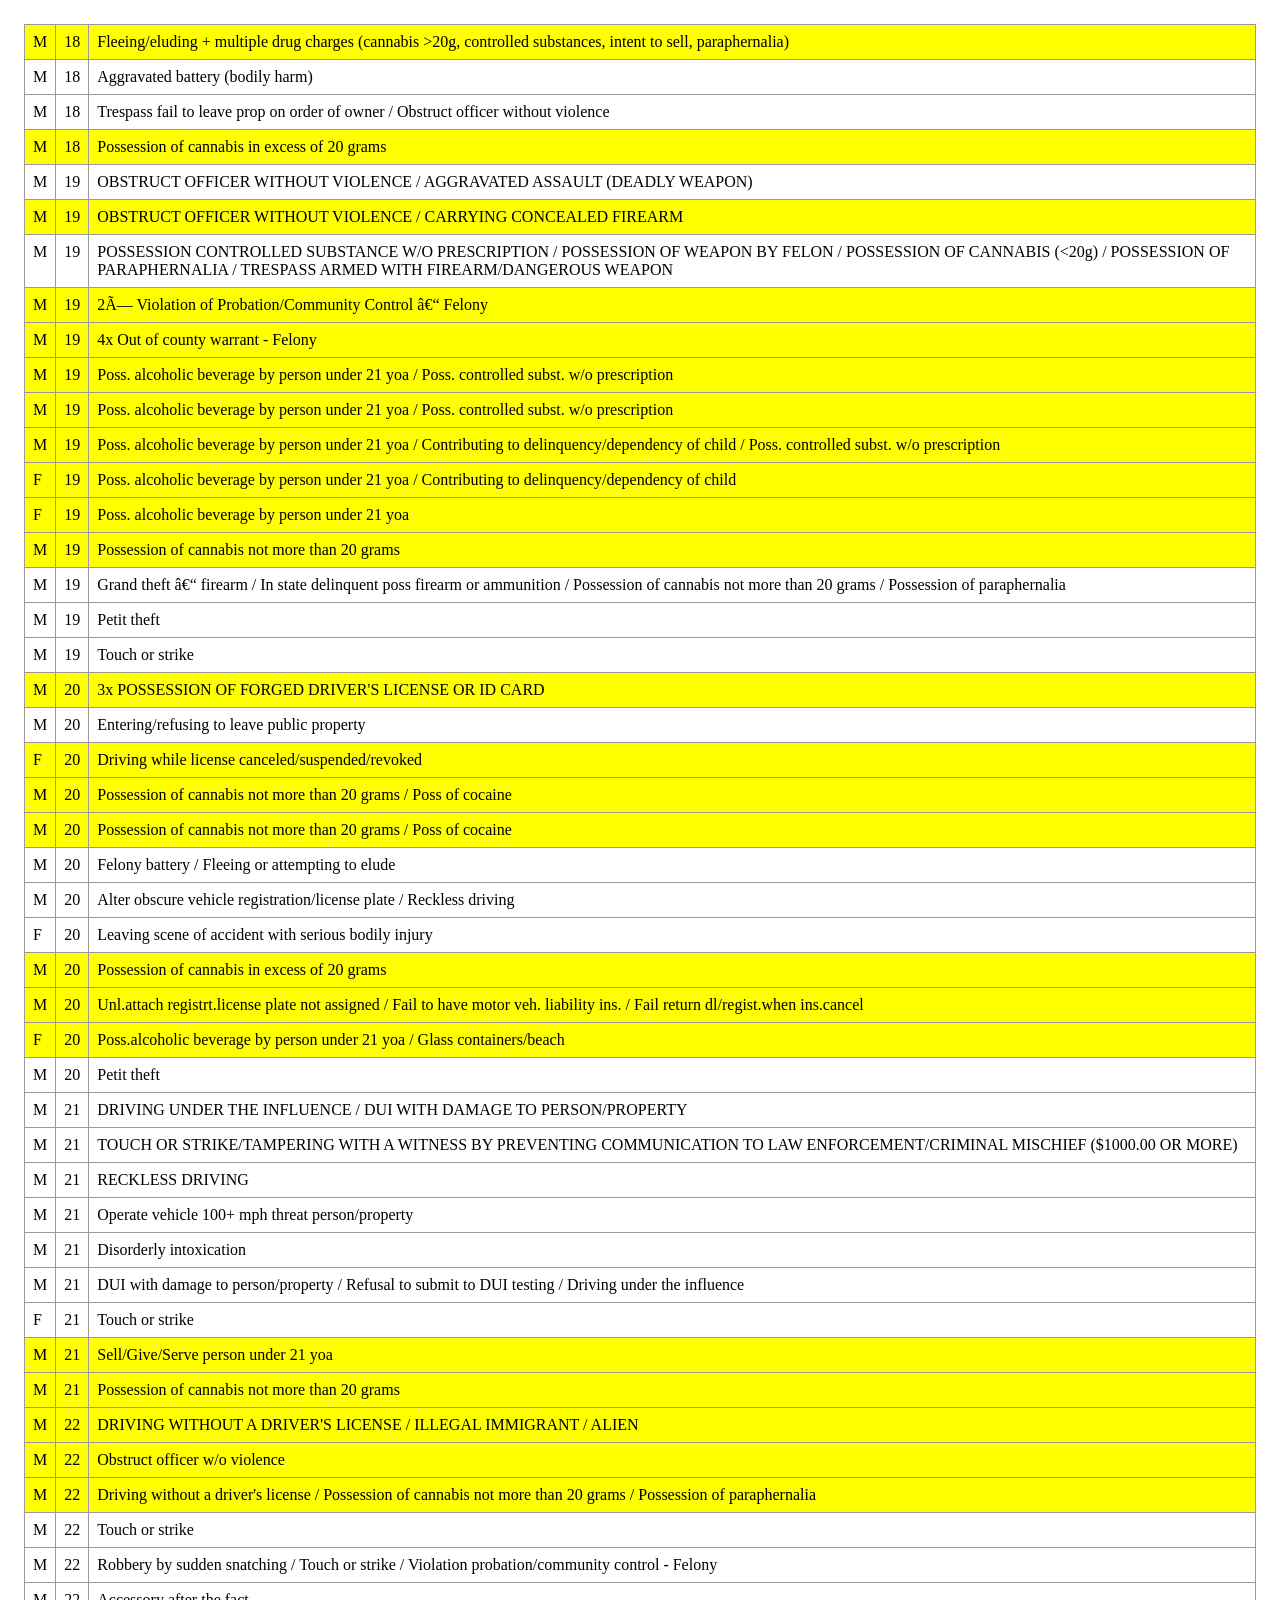
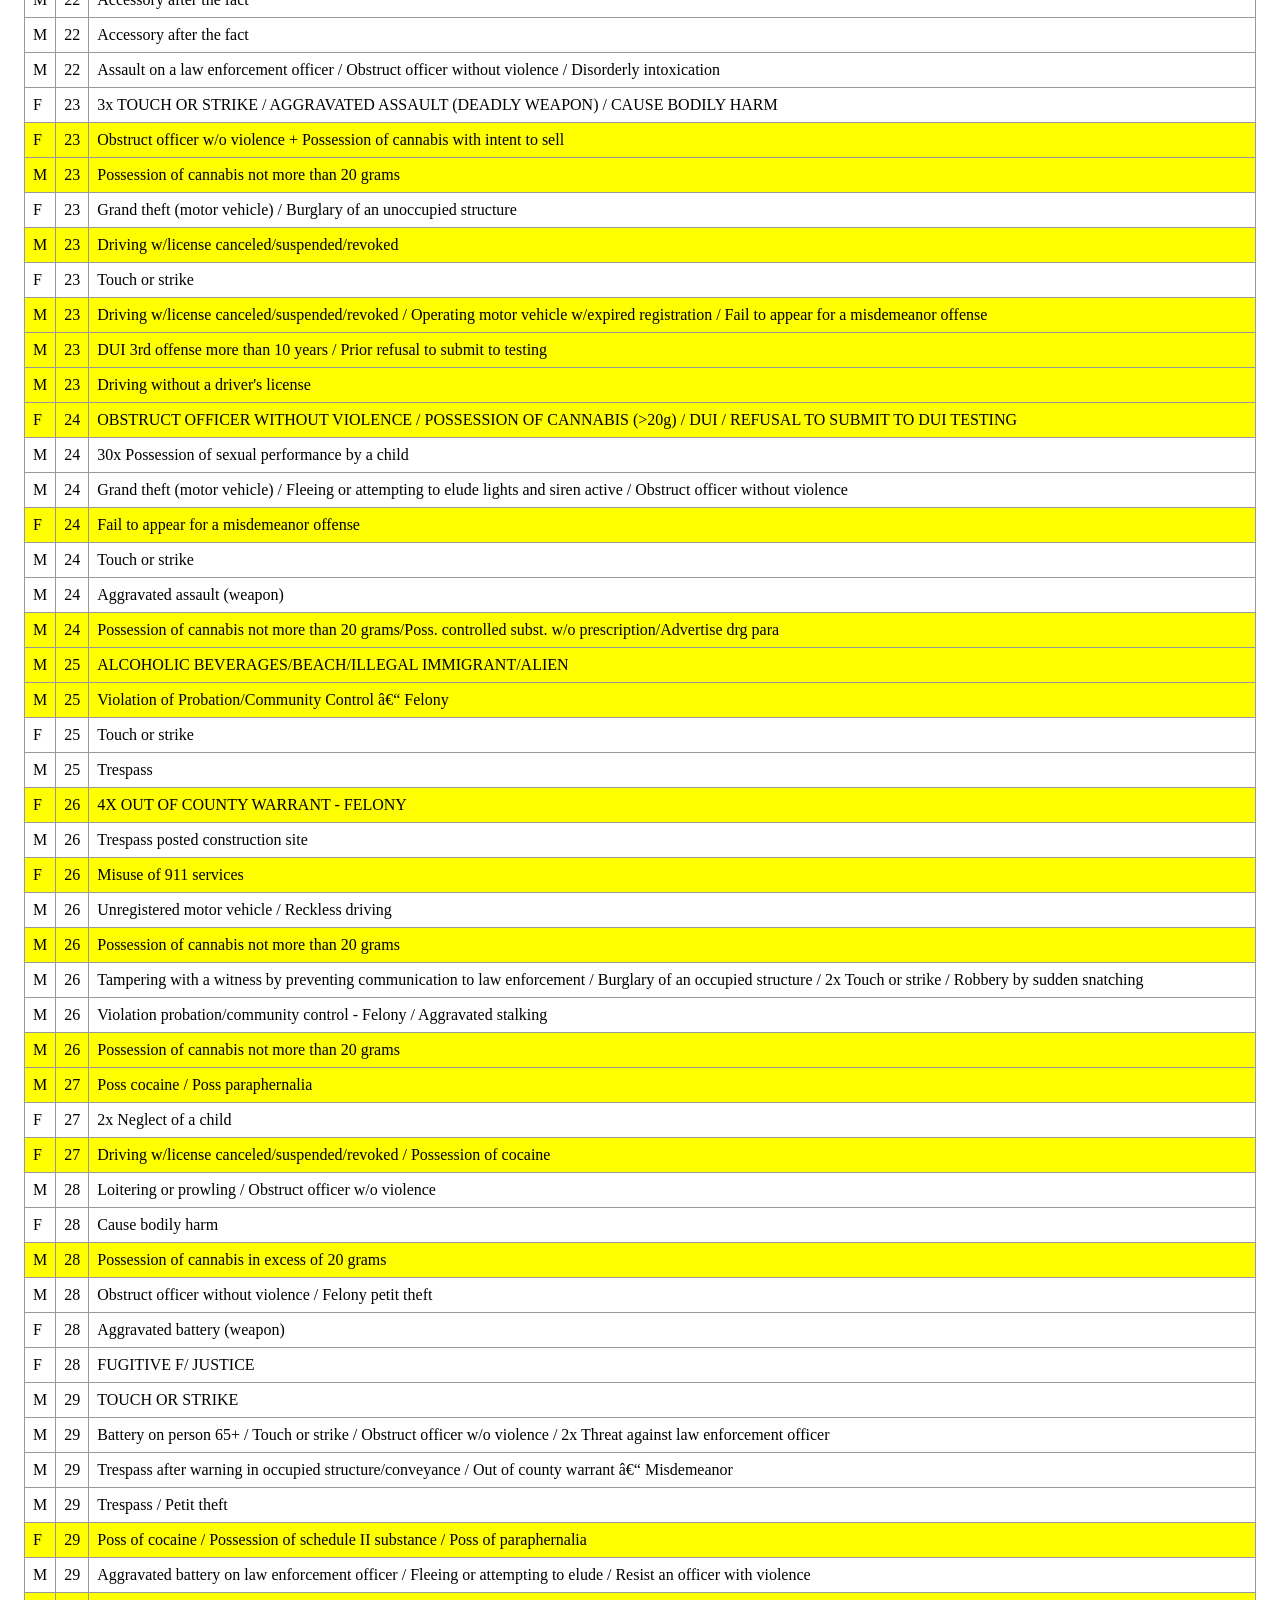
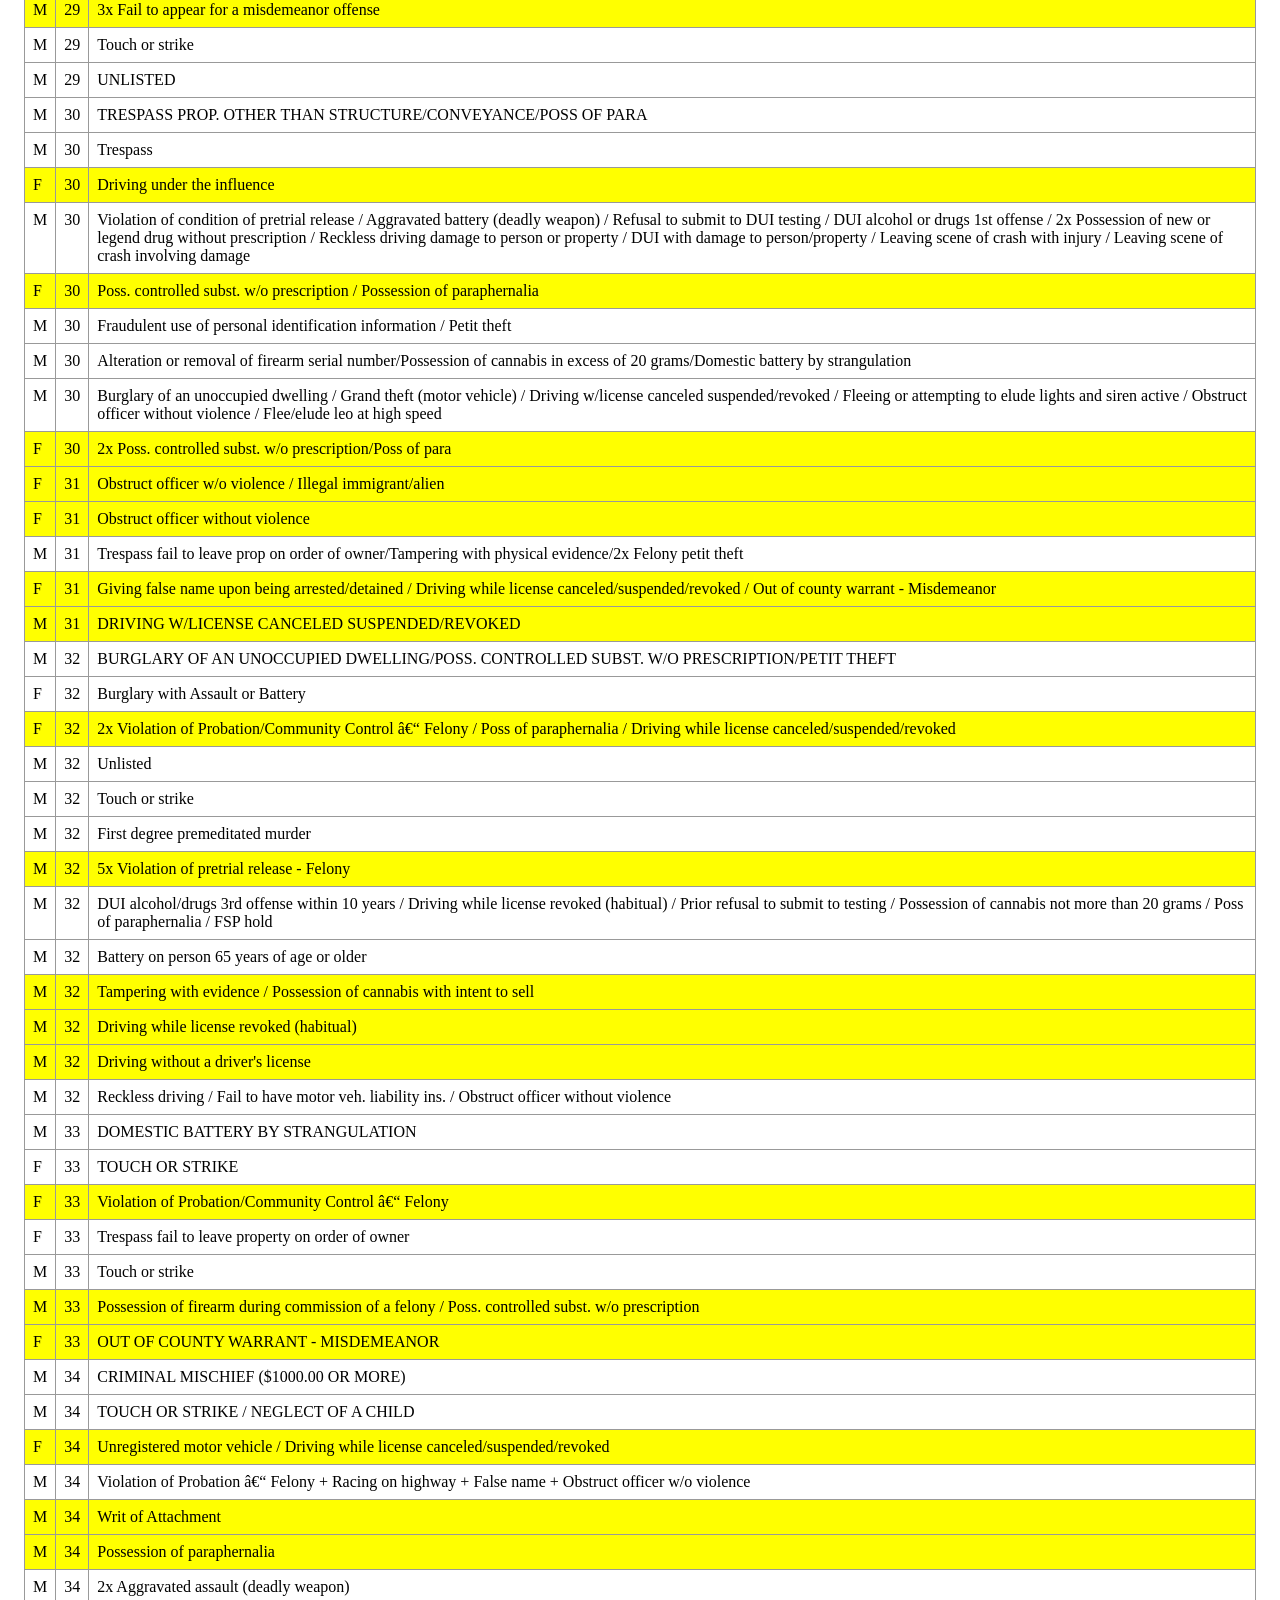
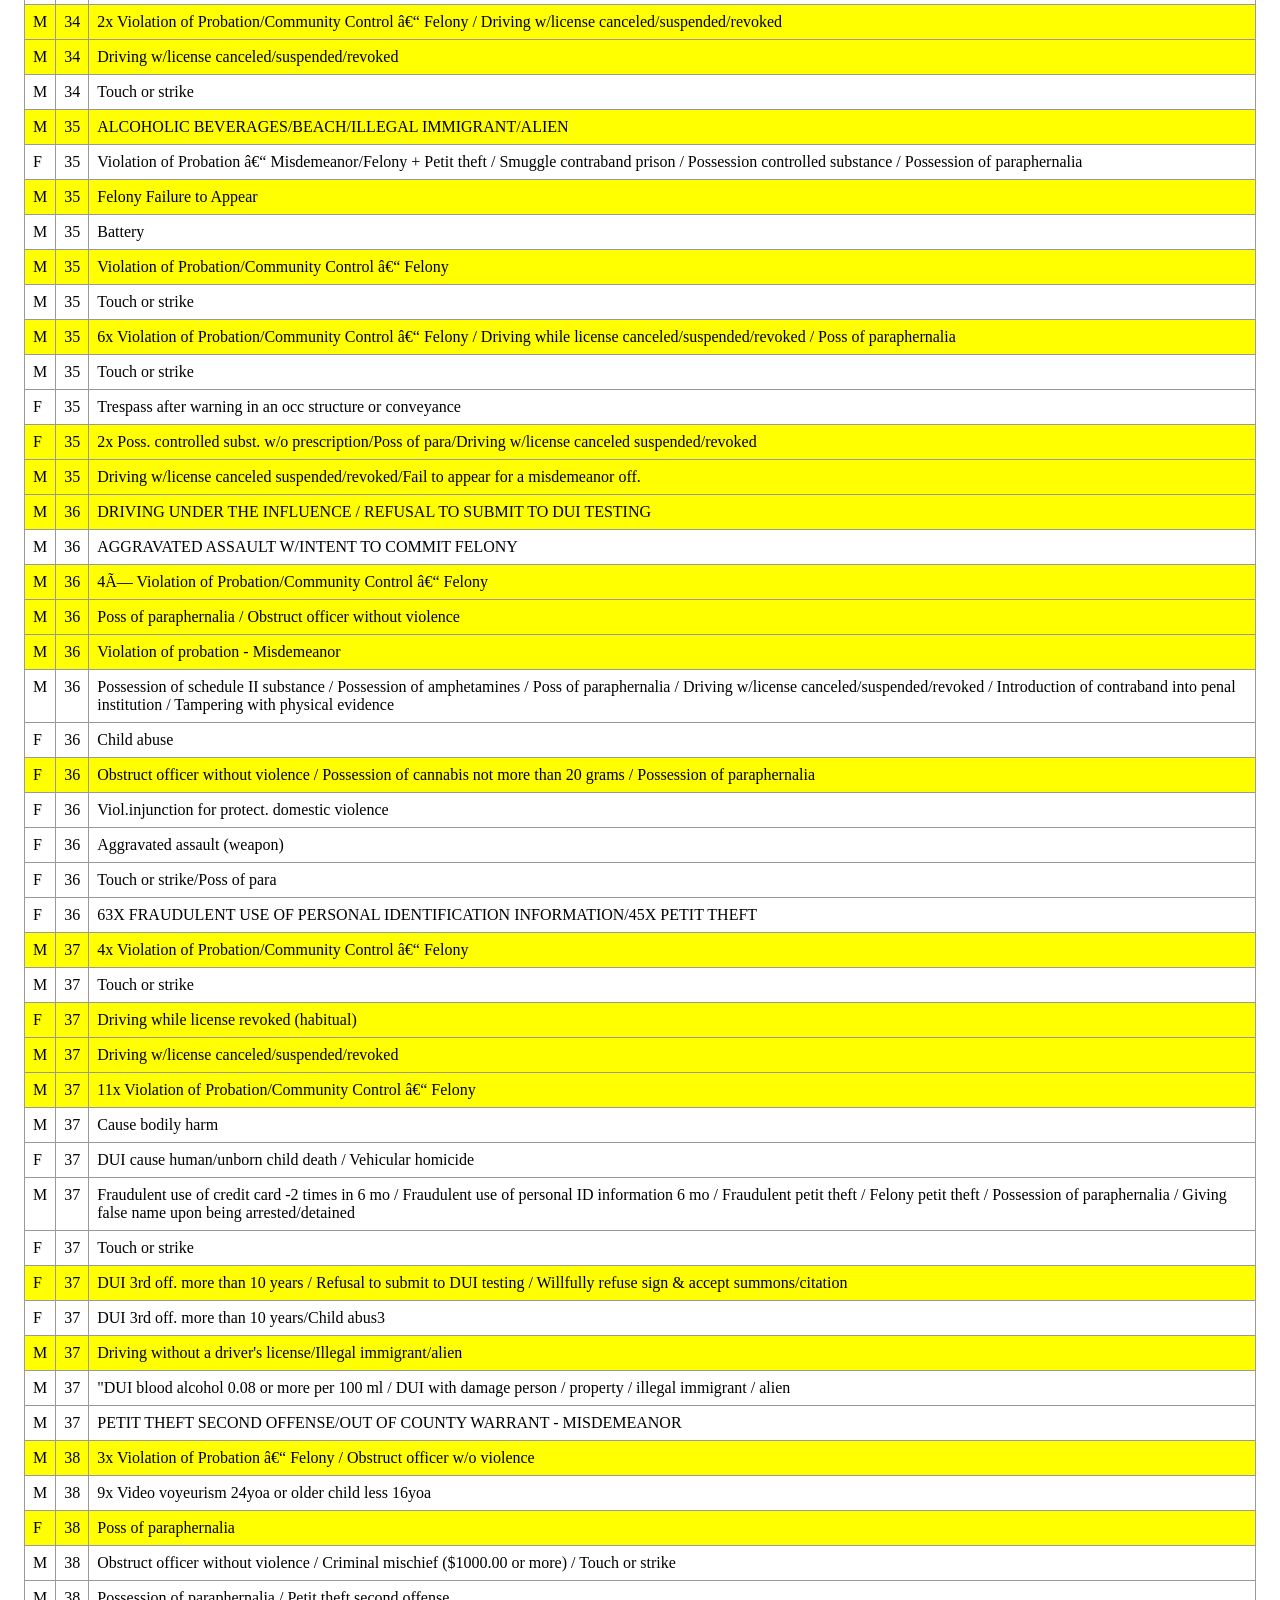
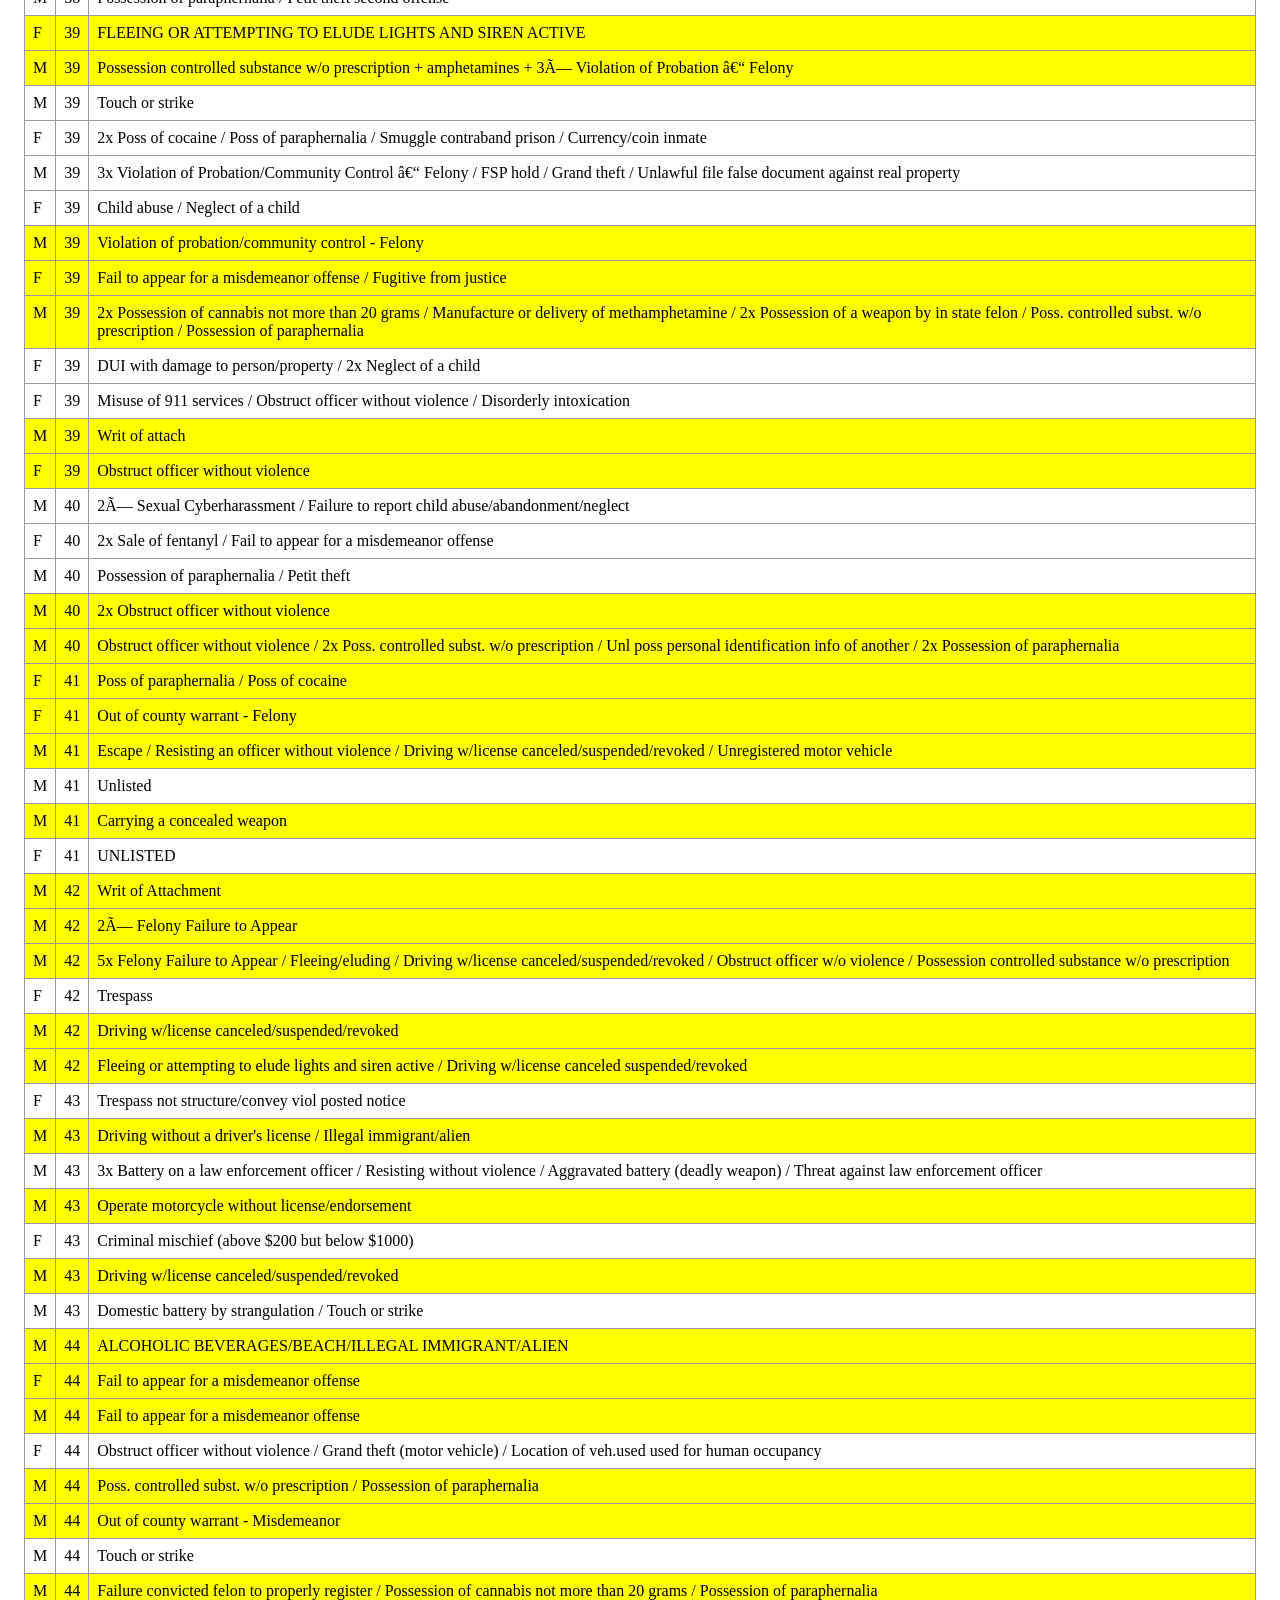
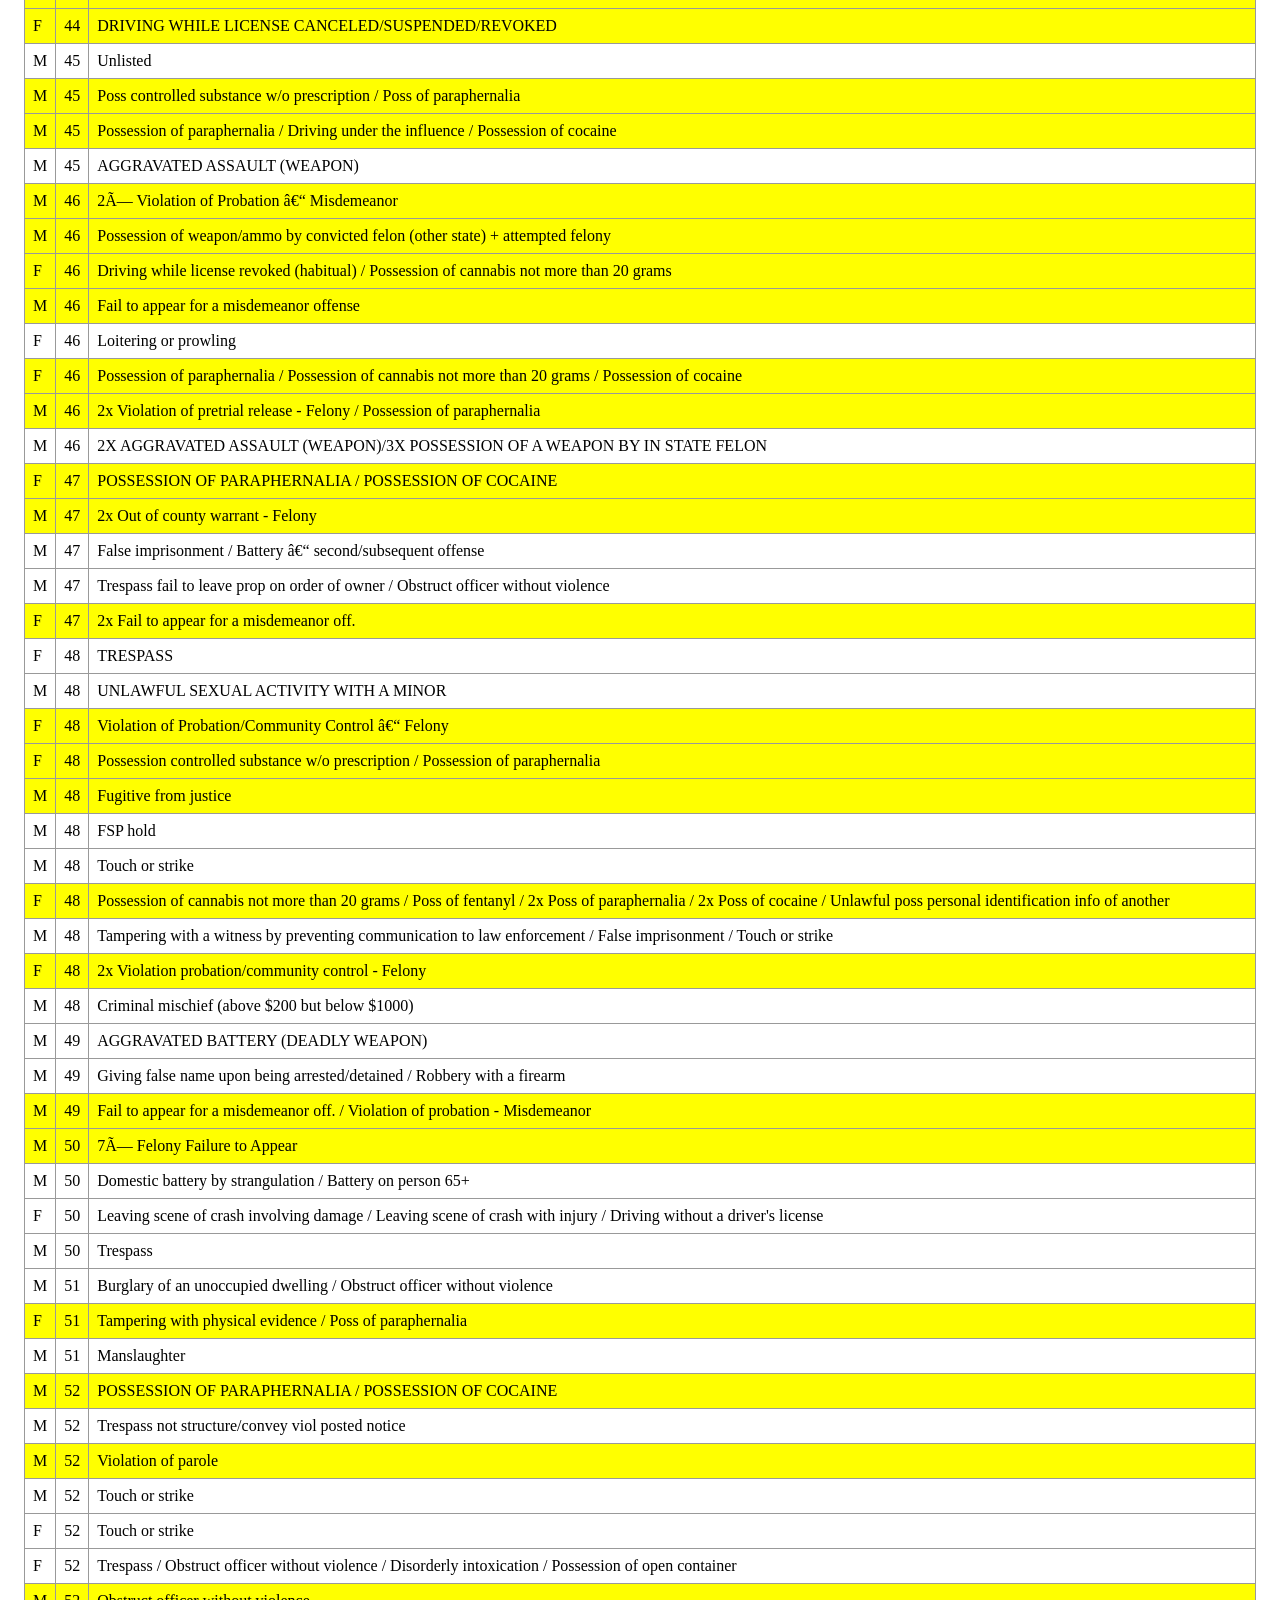
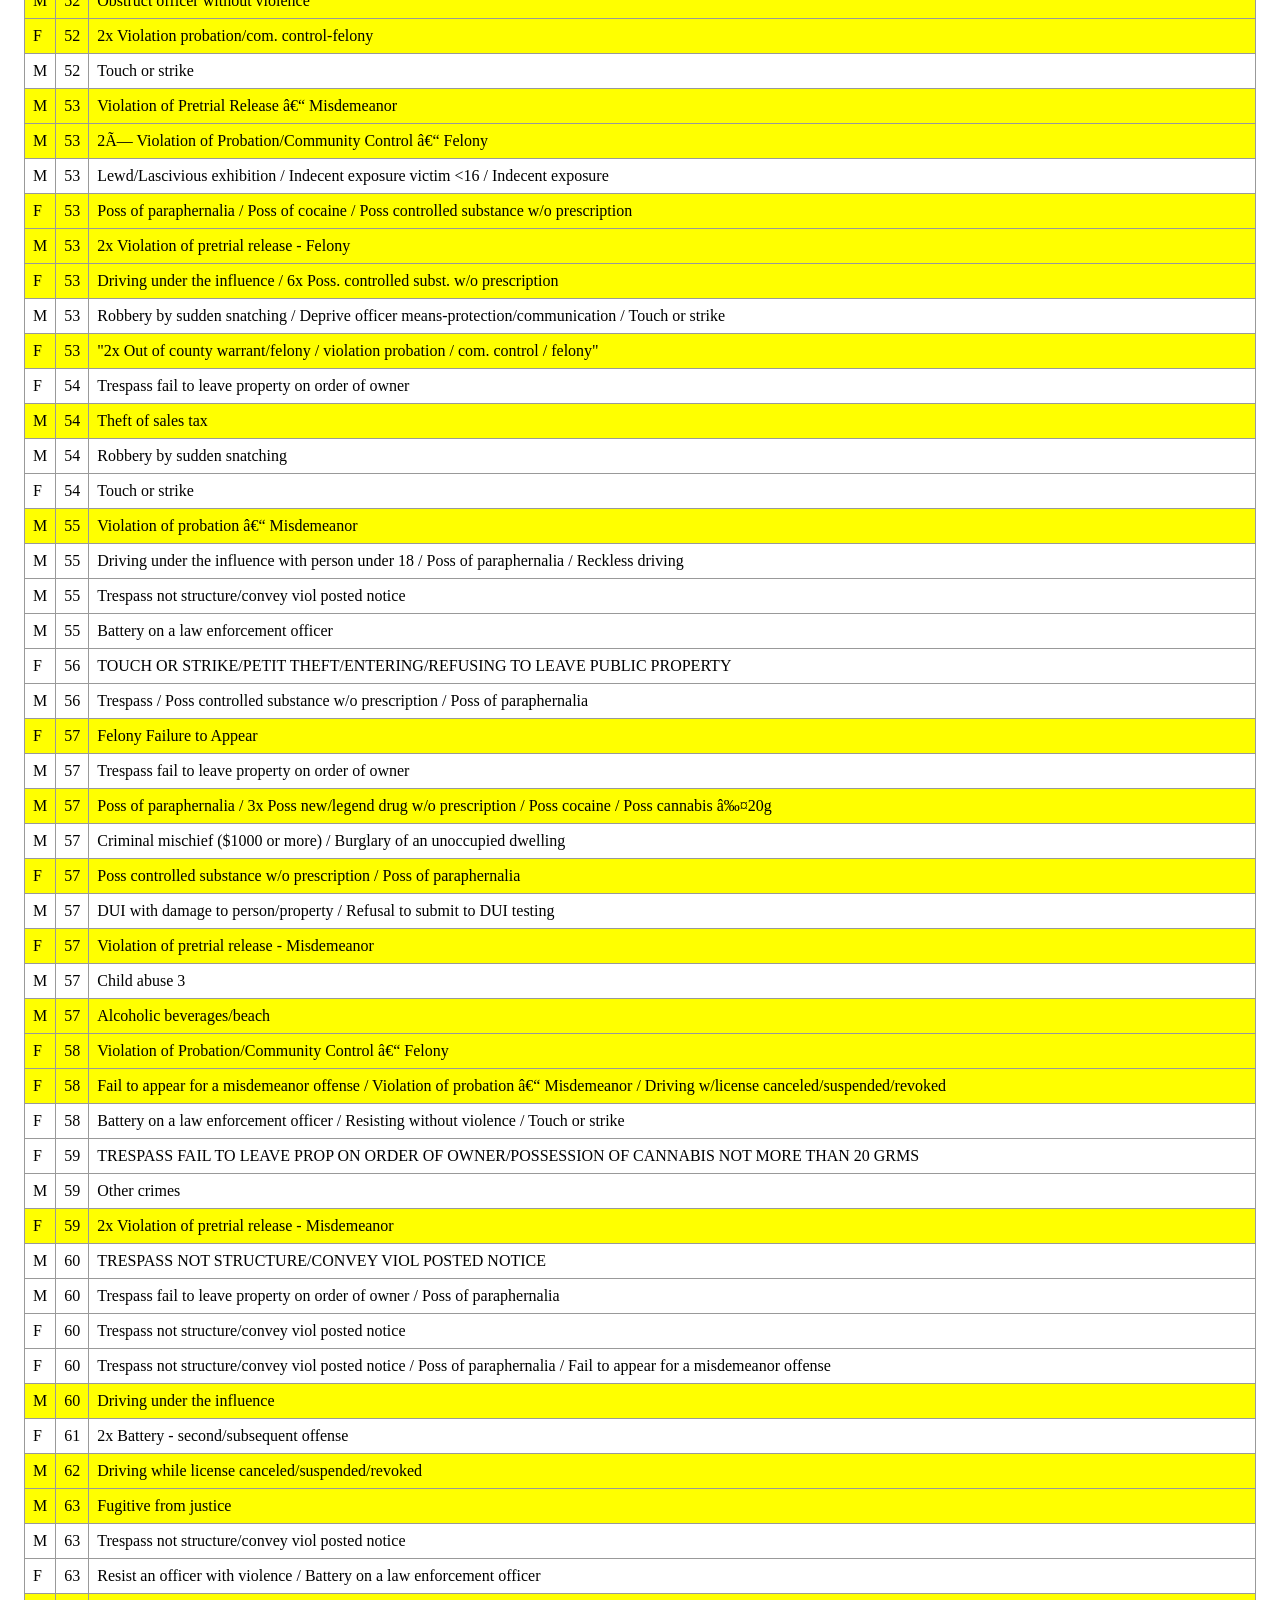
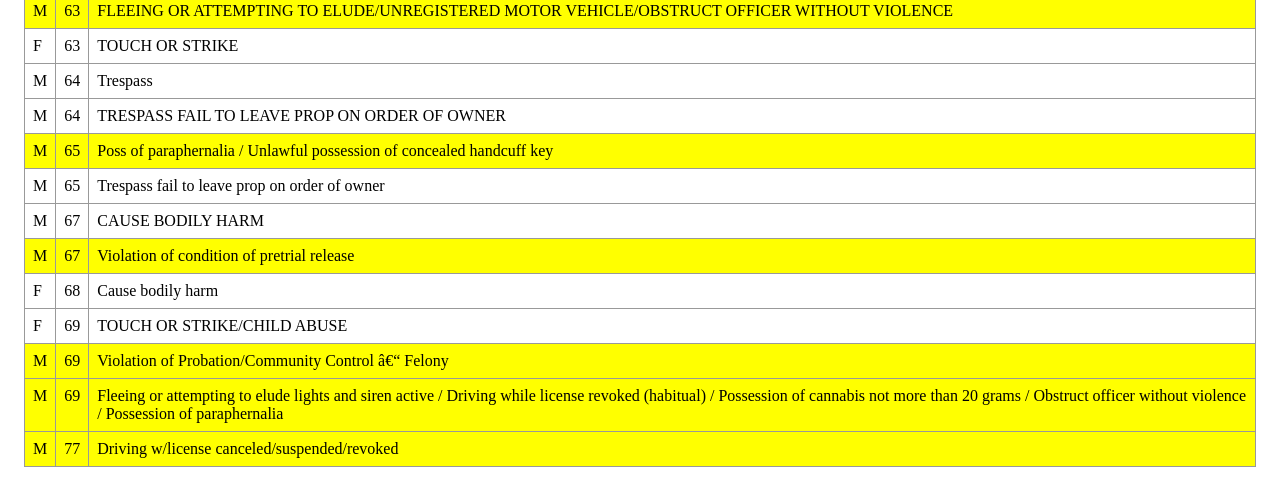
<file: table/mug_nonviolent.html>
<!doctype html>
<html lang="en">
<head>
<meta charset="utf-8"/>
<title>Mug Nonviolent Table</title>
<style>body{font-family:'Minion Pro','Georgia',serif;padding:1rem;}table{border-collapse:collapse;width:100%;}td,th{border:1px solid #999;padding:0.5rem;vertical-align:top;}th{background:#eee;font-weight:normal;text-align:left;} .right{text-align:right;} .center{text-align:center;}</style>
</head>
<body>
<table>
<tr><th style="background:#FFFF00;">M</th><th style="background:#FFFF00;">18</th><th style="background:#FFFF00;">Fleeing/eluding + multiple drug charges (cannabis &gt;20g, controlled substances, intent to sell, paraphernalia)</th></tr>
<tr><td>M</td><td>18</td><td>Aggravated battery (bodily harm)</td></tr>
<tr><td>M</td><td>18</td><td>Trespass fail to leave prop on order of owner / Obstruct officer without violence</td></tr>
<tr style="background:#FFFF00;"><td>M</td><td>18</td><td>Possession of cannabis in excess of 20 grams</td></tr>
<tr><td>M</td><td>19</td><td>OBSTRUCT OFFICER WITHOUT VIOLENCE / AGGRAVATED ASSAULT (DEADLY WEAPON)</td></tr>
<tr style="background:#FFFF00;"><td>M</td><td>19</td><td>OBSTRUCT OFFICER WITHOUT VIOLENCE / CARRYING CONCEALED FIREARM</td></tr>
<tr><td>M</td><td>19</td><td>POSSESSION CONTROLLED SUBSTANCE W/O PRESCRIPTION / POSSESSION OF WEAPON BY FELON / POSSESSION OF CANNABIS (&lt;20g) / POSSESSION OF PARAPHERNALIA / TRESPASS ARMED WITH FIREARM/DANGEROUS WEAPON</td></tr>
<tr style="background:#FFFF00;"><td>M</td><td>19</td><td>2Ã— Violation of Probation/Community Control â€“ Felony</td></tr>
<tr style="background:#FFFF00;"><td>M</td><td>19</td><td>4x Out of county warrant - Felony</td></tr>
<tr style="background:#FFFF00;"><td>M</td><td>19</td><td>Poss. alcoholic beverage by person under 21 yoa / Poss. controlled subst. w/o prescription</td></tr>
<tr style="background:#FFFF00;"><td>M</td><td>19</td><td>Poss. alcoholic beverage by person under 21 yoa / Poss. controlled subst. w/o prescription</td></tr>
<tr style="background:#FFFF00;"><td>M</td><td>19</td><td>Poss. alcoholic beverage by person under 21 yoa / Contributing to delinquency/dependency of child / Poss. controlled subst. w/o prescription</td></tr>
<tr style="background:#FFFF00;"><td>F</td><td>19</td><td>Poss. alcoholic beverage by person under 21 yoa / Contributing to delinquency/dependency of child</td></tr>
<tr style="background:#FFFF00;"><td>F</td><td>19</td><td>Poss. alcoholic beverage by person under 21 yoa</td></tr>
<tr style="background:#FFFF00;"><td>M</td><td>19</td><td>Possession of cannabis not more than 20 grams</td></tr>
<tr><td>M</td><td>19</td><td>Grand theft â€“ firearm / In state delinquent poss firearm or ammunition / Possession of cannabis not more than 20 grams / Possession of paraphernalia</td></tr>
<tr><td>M</td><td>19</td><td>Petit theft</td></tr>
<tr><td>M</td><td>19</td><td>Touch or strike</td></tr>
<tr style="background:#FFFF00;"><td>M</td><td>20</td><td>3x POSSESSION OF FORGED DRIVER&#x27;S LICENSE OR ID CARD</td></tr>
<tr><td>M</td><td>20</td><td>Entering/refusing to leave public property</td></tr>
<tr style="background:#FFFF00;"><td>F</td><td>20</td><td>Driving while license canceled/suspended/revoked</td></tr>
<tr style="background:#FFFF00;"><td>M</td><td>20</td><td>Possession of cannabis not more than 20 grams / Poss of cocaine</td></tr>
<tr style="background:#FFFF00;"><td>M</td><td>20</td><td>Possession of cannabis not more than 20 grams / Poss of cocaine</td></tr>
<tr><td>M</td><td>20</td><td>Felony battery / Fleeing or attempting to elude</td></tr>
<tr><td>M</td><td>20</td><td>Alter obscure vehicle registration/license plate / Reckless driving</td></tr>
<tr><td>F</td><td>20</td><td>Leaving scene of accident with serious bodily injury</td></tr>
<tr style="background:#FFFF00;"><td>M</td><td>20</td><td>Possession of cannabis in excess of 20 grams</td></tr>
<tr style="background:#FFFF00;"><td>M</td><td>20</td><td>Unl.attach registrt.license plate not assigned / Fail to have motor veh. liability ins. / Fail return dl/regist.when ins.cancel</td></tr>
<tr style="background:#FFFF00;"><td>F</td><td>20</td><td>Poss.alcoholic beverage by person under 21 yoa / Glass containers/beach</td></tr>
<tr><td>M</td><td>20</td><td>Petit theft</td></tr>
<tr><td>M</td><td>21</td><td>DRIVING UNDER THE INFLUENCE / DUI WITH DAMAGE TO PERSON/PROPERTY</td></tr>
<tr><td>M</td><td>21</td><td>TOUCH OR STRIKE/TAMPERING WITH A WITNESS BY PREVENTING COMMUNICATION TO LAW ENFORCEMENT/CRIMINAL MISCHIEF ($1000.00 OR MORE)</td></tr>
<tr><td>M</td><td>21</td><td>RECKLESS DRIVING</td></tr>
<tr><td>M</td><td>21</td><td>Operate vehicle 100+ mph threat person/property</td></tr>
<tr><td>M</td><td>21</td><td>Disorderly intoxication</td></tr>
<tr><td>M</td><td>21</td><td>DUI with damage to person/property / Refusal to submit to DUI testing / Driving under the influence</td></tr>
<tr><td>F</td><td>21</td><td>Touch or strike</td></tr>
<tr style="background:#FFFF00;"><td>M</td><td>21</td><td>Sell/Give/Serve person under 21 yoa</td></tr>
<tr style="background:#FFFF00;"><td>M</td><td>21</td><td>Possession of cannabis not more than 20 grams</td></tr>
<tr style="background:#FFFF00;"><td>M</td><td>22</td><td>DRIVING WITHOUT A DRIVER&#x27;S LICENSE / ILLEGAL IMMIGRANT / ALIEN</td></tr>
<tr style="background:#FFFF00;"><td>M</td><td>22</td><td>Obstruct officer w/o violence</td></tr>
<tr style="background:#FFFF00;"><td>M</td><td>22</td><td>Driving without a driver&#x27;s license / Possession of cannabis not more than 20 grams / Possession of paraphernalia</td></tr>
<tr><td>M</td><td>22</td><td>Touch or strike</td></tr>
<tr><td>M</td><td>22</td><td>Robbery by sudden snatching / Touch or strike / Violation probation/community control - Felony</td></tr>
<tr><td>M</td><td>22</td><td>Accessory after the fact</td></tr>
<tr><td>M</td><td>22</td><td>Accessory after the fact</td></tr>
<tr><td>M</td><td>22</td><td>Assault on a law enforcement officer / Obstruct officer without violence / Disorderly intoxication</td></tr>
<tr><td>F</td><td>23</td><td>3x TOUCH OR STRIKE / AGGRAVATED ASSAULT (DEADLY WEAPON) / CAUSE BODILY HARM</td></tr>
<tr style="background:#FFFF00;"><td>F</td><td>23</td><td>Obstruct officer w/o violence + Possession of cannabis with intent to sell</td></tr>
<tr style="background:#FFFF00;"><td>M</td><td>23</td><td>Possession of cannabis not more than 20 grams</td></tr>
<tr><td>F</td><td>23</td><td>Grand theft (motor vehicle) / Burglary of an unoccupied structure</td></tr>
<tr style="background:#FFFF00;"><td>M</td><td>23</td><td>Driving w/license canceled/suspended/revoked</td></tr>
<tr><td>F</td><td>23</td><td>Touch or strike</td></tr>
<tr style="background:#FFFF00;"><td>M</td><td>23</td><td>Driving w/license canceled/suspended/revoked / Operating motor vehicle w/expired registration / Fail to appear for a misdemeanor offense</td></tr>
<tr style="background:#FFFF00;"><td>M</td><td>23</td><td>DUI 3rd offense more than 10 years / Prior refusal to submit to testing</td></tr>
<tr style="background:#FFFF00;"><td>M</td><td>23</td><td>Driving without a driver&#x27;s license</td></tr>
<tr style="background:#FFFF00;"><td>F</td><td>24</td><td>OBSTRUCT OFFICER WITHOUT VIOLENCE / POSSESSION OF CANNABIS (&gt;20g) / DUI / REFUSAL TO SUBMIT TO DUI TESTING</td></tr>
<tr><td>M</td><td>24</td><td>30x Possession of sexual performance by a child</td></tr>
<tr><td>M</td><td>24</td><td>Grand theft (motor vehicle) / Fleeing or attempting to elude lights and siren active / Obstruct officer without violence</td></tr>
<tr style="background:#FFFF00;"><td>F</td><td>24</td><td>Fail to appear for a misdemeanor offense</td></tr>
<tr><td>M</td><td>24</td><td>Touch or strike</td></tr>
<tr><td>M</td><td>24</td><td>Aggravated assault (weapon)</td></tr>
<tr style="background:#FFFF00;"><td>M</td><td>24</td><td>Possession of cannabis not more than 20 grams/Poss. controlled subst. w/o prescription/Advertise drg para</td></tr>
<tr style="background:#FFFF00;"><td>M</td><td>25</td><td>ALCOHOLIC BEVERAGES/BEACH/ILLEGAL IMMIGRANT/ALIEN</td></tr>
<tr style="background:#FFFF00;"><td>M</td><td>25</td><td>Violation of Probation/Community Control â€“ Felony</td></tr>
<tr><td>F</td><td>25</td><td>Touch or strike</td></tr>
<tr><td>M</td><td>25</td><td>Trespass</td></tr>
<tr style="background:#FFFF00;"><td>F</td><td>26</td><td>4X OUT OF COUNTY WARRANT - FELONY</td></tr>
<tr><td>M</td><td>26</td><td>Trespass posted construction site</td></tr>
<tr style="background:#FFFF00;"><td>F</td><td>26</td><td>Misuse of 911 services</td></tr>
<tr><td>M</td><td>26</td><td>Unregistered motor vehicle / Reckless driving</td></tr>
<tr style="background:#FFFF00;"><td>M</td><td>26</td><td>Possession of cannabis not more than 20 grams</td></tr>
<tr><td>M</td><td>26</td><td>Tampering with a witness by preventing communication to law enforcement / Burglary of an occupied structure / 2x Touch or strike / Robbery by sudden snatching</td></tr>
<tr><td>M</td><td>26</td><td>Violation probation/community control - Felony / Aggravated stalking</td></tr>
<tr style="background:#FFFF00;"><td>M</td><td>26</td><td>Possession of cannabis not more than 20 grams</td></tr>
<tr style="background:#FFFF00;"><td>M</td><td>27</td><td>Poss cocaine / Poss paraphernalia</td></tr>
<tr><td>F</td><td>27</td><td>2x Neglect of a child</td></tr>
<tr style="background:#FFFF00;"><td>F</td><td>27</td><td>Driving w/license canceled/suspended/revoked / Possession of cocaine</td></tr>
<tr><td>M</td><td>28</td><td>Loitering or prowling / Obstruct officer w/o violence</td></tr>
<tr><td>F</td><td>28</td><td>Cause bodily harm</td></tr>
<tr style="background:#FFFF00;"><td>M</td><td>28</td><td>Possession of cannabis in excess of 20 grams</td></tr>
<tr><td>M</td><td>28</td><td>Obstruct officer without violence / Felony petit theft</td></tr>
<tr><td>F</td><td>28</td><td>Aggravated battery (weapon)</td></tr>
<tr><td>F</td><td>28</td><td>FUGITIVE F/ JUSTICE</td></tr>
<tr><td>M</td><td>29</td><td>TOUCH OR STRIKE</td></tr>
<tr><td>M</td><td>29</td><td>Battery on person 65+ / Touch or strike / Obstruct officer w/o violence / 2x Threat against law enforcement officer</td></tr>
<tr><td>M</td><td>29</td><td>Trespass after warning in occupied structure/conveyance / Out of county warrant â€“ Misdemeanor</td></tr>
<tr><td>M</td><td>29</td><td>Trespass / Petit theft</td></tr>
<tr style="background:#FFFF00;"><td>F</td><td>29</td><td>Poss of cocaine / Possession of schedule II substance / Poss of paraphernalia</td></tr>
<tr><td>M</td><td>29</td><td>Aggravated battery on law enforcement officer / Fleeing or attempting to elude / Resist an officer with violence</td></tr>
<tr style="background:#FFFF00;"><td>M</td><td>29</td><td>3x Fail to appear for a misdemeanor offense</td></tr>
<tr><td>M</td><td>29</td><td>Touch or strike</td></tr>
<tr><td>M</td><td>29</td><td>UNLISTED</td></tr>
<tr><td>M</td><td>30</td><td>TRESPASS PROP. OTHER THAN STRUCTURE/CONVEYANCE/POSS OF PARA</td></tr>
<tr><td>M</td><td>30</td><td>Trespass</td></tr>
<tr style="background:#FFFF00;"><td>F</td><td>30</td><td>Driving under the influence</td></tr>
<tr><td>M</td><td>30</td><td>Violation of condition of pretrial release / Aggravated battery (deadly weapon) / Refusal to submit to DUI testing / DUI alcohol or drugs 1st offense / 2x Possession of new or legend drug without prescription / Reckless driving damage to person or property / DUI with damage to person/property / Leaving scene of crash with injury / Leaving scene of crash involving damage</td></tr>
<tr style="background:#FFFF00;"><td>F</td><td>30</td><td>Poss. controlled subst. w/o prescription / Possession of paraphernalia</td></tr>
<tr><td>M</td><td>30</td><td>Fraudulent use of personal identification information / Petit theft</td></tr>
<tr><td>M</td><td>30</td><td>Alteration or removal of firearm serial number/Possession of cannabis in excess of 20 grams/Domestic battery by strangulation</td></tr>
<tr><td>M</td><td>30</td><td>Burglary of an unoccupied dwelling / Grand theft (motor vehicle) / Driving w/license canceled suspended/revoked / Fleeing or attempting to elude lights and siren active / Obstruct officer without violence / Flee/elude leo at high speed</td></tr>
<tr style="background:#FFFF00;"><td>F</td><td>30</td><td>2x Poss. controlled subst. w/o prescription/Poss of para</td></tr>
<tr style="background:#FFFF00;"><td>F</td><td>31</td><td>Obstruct officer w/o violence / Illegal immigrant/alien</td></tr>
<tr style="background:#FFFF00;"><td>F</td><td>31</td><td>Obstruct officer without violence</td></tr>
<tr><td>M</td><td>31</td><td>Trespass fail to leave prop on order of owner/Tampering with physical evidence/2x Felony petit theft</td></tr>
<tr style="background:#FFFF00;"><td>F</td><td>31</td><td>Giving false name upon being arrested/detained / Driving while license canceled/suspended/revoked / Out of county warrant - Misdemeanor</td></tr>
<tr style="background:#FFFF00;"><td>M</td><td>31</td><td>DRIVING W/LICENSE CANCELED SUSPENDED/REVOKED</td></tr>
<tr><td>M</td><td>32</td><td>BURGLARY OF AN UNOCCUPIED DWELLING/POSS. CONTROLLED SUBST. W/O PRESCRIPTION/PETIT THEFT</td></tr>
<tr><td>F</td><td>32</td><td>Burglary with Assault or Battery</td></tr>
<tr style="background:#FFFF00;"><td>F</td><td>32</td><td>2x Violation of Probation/Community Control â€“ Felony / Poss of paraphernalia / Driving while license canceled/suspended/revoked</td></tr>
<tr><td>M</td><td>32</td><td>Unlisted</td></tr>
<tr><td>M</td><td>32</td><td>Touch or strike</td></tr>
<tr><td>M</td><td>32</td><td>First degree premeditated murder</td></tr>
<tr style="background:#FFFF00;"><td>M</td><td>32</td><td>5x Violation of pretrial release - Felony</td></tr>
<tr><td>M</td><td>32</td><td>DUI alcohol/drugs 3rd offense within 10 years / Driving while license revoked (habitual) / Prior refusal to submit to testing / Possession of cannabis not more than 20 grams / Poss of paraphernalia / FSP hold</td></tr>
<tr><td>M</td><td>32</td><td>Battery on person 65 years of age or older</td></tr>
<tr style="background:#FFFF00;"><td>M</td><td>32</td><td>Tampering with evidence / Possession of cannabis with intent to sell</td></tr>
<tr style="background:#FFFF00;"><td>M</td><td>32</td><td>Driving while license revoked (habitual)</td></tr>
<tr style="background:#FFFF00;"><td>M</td><td>32</td><td>Driving without a driver&#x27;s license</td></tr>
<tr><td>M</td><td>32</td><td>Reckless driving / Fail to have motor veh. liability ins. / Obstruct officer without violence</td></tr>
<tr><td>M</td><td>33</td><td>DOMESTIC BATTERY BY STRANGULATION</td></tr>
<tr><td>F</td><td>33</td><td>TOUCH OR STRIKE</td></tr>
<tr style="background:#FFFF00;"><td>F</td><td>33</td><td>Violation of Probation/Community Control â€“ Felony</td></tr>
<tr><td>F</td><td>33</td><td>Trespass fail to leave property on order of owner</td></tr>
<tr><td>M</td><td>33</td><td>Touch or strike</td></tr>
<tr style="background:#FFFF00;"><td>M</td><td>33</td><td>Possession of firearm during commission of a felony / Poss. controlled subst. w/o prescription</td></tr>
<tr style="background:#FFFF00;"><td>F</td><td>33</td><td>OUT OF COUNTY WARRANT - MISDEMEANOR</td></tr>
<tr><td>M</td><td>34</td><td>CRIMINAL MISCHIEF ($1000.00 OR MORE)</td></tr>
<tr><td>M</td><td>34</td><td>TOUCH OR STRIKE / NEGLECT OF A CHILD</td></tr>
<tr style="background:#FFFF00;"><td>F</td><td>34</td><td>Unregistered motor vehicle / Driving while license canceled/suspended/revoked</td></tr>
<tr><td>M</td><td>34</td><td>Violation of Probation â€“ Felony + Racing on highway + False name + Obstruct officer w/o violence</td></tr>
<tr style="background:#FFFF00;"><td>M</td><td>34</td><td>Writ of Attachment</td></tr>
<tr style="background:#FFFF00;"><td>M</td><td>34</td><td>Possession of paraphernalia</td></tr>
<tr><td>M</td><td>34</td><td>2x Aggravated assault (deadly weapon)</td></tr>
<tr style="background:#FFFF00;"><td>M</td><td>34</td><td>2x Violation of Probation/Community Control â€“ Felony / Driving w/license canceled/suspended/revoked</td></tr>
<tr style="background:#FFFF00;"><td>M</td><td>34</td><td>Driving w/license canceled/suspended/revoked</td></tr>
<tr><td>M</td><td>34</td><td>Touch or strike</td></tr>
<tr style="background:#FFFF00;"><td>M</td><td>35</td><td>ALCOHOLIC BEVERAGES/BEACH/ILLEGAL IMMIGRANT/ALIEN</td></tr>
<tr><td>F</td><td>35</td><td>Violation of Probation â€“ Misdemeanor/Felony + Petit theft / Smuggle contraband prison / Possession controlled substance / Possession of paraphernalia</td></tr>
<tr style="background:#FFFF00;"><td>M</td><td>35</td><td>Felony Failure to Appear</td></tr>
<tr><td>M</td><td>35</td><td>Battery</td></tr>
<tr style="background:#FFFF00;"><td>M</td><td>35</td><td>Violation of Probation/Community Control â€“ Felony</td></tr>
<tr><td>M</td><td>35</td><td>Touch or strike</td></tr>
<tr style="background:#FFFF00;"><td>M</td><td>35</td><td>6x Violation of Probation/Community Control â€“ Felony / Driving while license canceled/suspended/revoked / Poss of paraphernalia</td></tr>
<tr><td>M</td><td>35</td><td>Touch or strike</td></tr>
<tr><td>F</td><td>35</td><td>Trespass after warning in an occ structure or conveyance</td></tr>
<tr style="background:#FFFF00;"><td>F</td><td>35</td><td>2x Poss. controlled subst. w/o prescription/Poss of para/Driving w/license canceled suspended/revoked</td></tr>
<tr style="background:#FFFF00;"><td>M</td><td>35</td><td>Driving w/license canceled suspended/revoked/Fail to appear for a misdemeanor off.</td></tr>
<tr style="background:#FFFF00;"><td>M</td><td>36</td><td>DRIVING UNDER THE INFLUENCE / REFUSAL TO SUBMIT TO DUI TESTING</td></tr>
<tr><td>M</td><td>36</td><td>AGGRAVATED ASSAULT W/INTENT TO COMMIT FELONY</td></tr>
<tr style="background:#FFFF00;"><td>M</td><td>36</td><td>4Ã— Violation of Probation/Community Control â€“ Felony</td></tr>
<tr style="background:#FFFF00;"><td>M</td><td>36</td><td>Poss of paraphernalia / Obstruct officer without violence</td></tr>
<tr style="background:#FFFF00;"><td>M</td><td>36</td><td>Violation of probation - Misdemeanor</td></tr>
<tr><td>M</td><td>36</td><td>Possession of schedule II substance / Possession of amphetamines / Poss of paraphernalia / Driving w/license canceled/suspended/revoked / Introduction of contraband into penal institution / Tampering with physical evidence</td></tr>
<tr><td>F</td><td>36</td><td>Child abuse</td></tr>
<tr style="background:#FFFF00;"><td>F</td><td>36</td><td>Obstruct officer without violence / Possession of cannabis not more than 20 grams / Possession of paraphernalia</td></tr>
<tr><td>F</td><td>36</td><td>Viol.injunction for protect. domestic violence</td></tr>
<tr><td>F</td><td>36</td><td>Aggravated assault (weapon)</td></tr>
<tr><td>F</td><td>36</td><td>Touch or strike/Poss of para</td></tr>
<tr><td>F</td><td>36</td><td>63X FRAUDULENT USE OF PERSONAL IDENTIFICATION INFORMATION/45X PETIT THEFT</td></tr>
<tr style="background:#FFFF00;"><td>M</td><td>37</td><td>4x Violation of Probation/Community Control â€“ Felony</td></tr>
<tr><td>M</td><td>37</td><td>Touch or strike</td></tr>
<tr style="background:#FFFF00;"><td>F</td><td>37</td><td>Driving while license revoked (habitual)</td></tr>
<tr style="background:#FFFF00;"><td>M</td><td>37</td><td>Driving w/license canceled/suspended/revoked</td></tr>
<tr style="background:#FFFF00;"><td>M</td><td>37</td><td>11x Violation of Probation/Community Control â€“ Felony</td></tr>
<tr><td>M</td><td>37</td><td>Cause bodily harm</td></tr>
<tr><td>F</td><td>37</td><td>DUI cause human/unborn child death / Vehicular homicide</td></tr>
<tr><td>M</td><td>37</td><td>Fraudulent use of credit card -2 times in 6 mo / Fraudulent use of personal ID information 6 mo / Fraudulent petit theft / Felony petit theft / Possession of paraphernalia / Giving false name upon being arrested/detained</td></tr>
<tr><td>F</td><td>37</td><td>Touch or strike</td></tr>
<tr style="background:#FFFF00;"><td>F</td><td>37</td><td>DUI 3rd off. more than 10 years / Refusal to submit to DUI testing / Willfully refuse sign &amp; accept summons/citation</td></tr>
<tr><td>F</td><td>37</td><td>DUI 3rd off. more than 10 years/Child abus3</td></tr>
<tr style="background:#FFFF00;"><td>M</td><td>37</td><td>Driving without a driver&#x27;s license/Illegal immigrant/alien</td></tr>
<tr><td>M</td><td>37</td><td>&quot;DUI blood alcohol 0.08 or more per 100 ml / DUI with damage person / property / illegal immigrant / alien</td></tr>
<tr><td>M</td><td>37</td><td>PETIT THEFT SECOND OFFENSE/OUT OF COUNTY WARRANT - MISDEMEANOR</td></tr>
<tr style="background:#FFFF00;"><td>M</td><td>38</td><td>3x Violation of Probation â€“ Felony / Obstruct officer w/o violence</td></tr>
<tr><td>M</td><td>38</td><td>9x Video voyeurism 24yoa or older child less 16yoa</td></tr>
<tr style="background:#FFFF00;"><td>F</td><td>38</td><td>Poss of paraphernalia</td></tr>
<tr><td>M</td><td>38</td><td>Obstruct officer without violence / Criminal mischief ($1000.00 or more) / Touch or strike</td></tr>
<tr><td>M</td><td>38</td><td>Possession of paraphernalia / Petit theft second offense</td></tr>
<tr style="background:#FFFF00;"><td>F</td><td>39</td><td>FLEEING OR ATTEMPTING TO ELUDE LIGHTS AND SIREN ACTIVE</td></tr>
<tr style="background:#FFFF00;"><td>M</td><td>39</td><td>Possession controlled substance w/o prescription + amphetamines + 3Ã— Violation of Probation â€“ Felony</td></tr>
<tr><td>M</td><td>39</td><td>Touch or strike</td></tr>
<tr><td>F</td><td>39</td><td>2x Poss of cocaine / Poss of paraphernalia / Smuggle contraband prison / Currency/coin inmate</td></tr>
<tr><td>M</td><td>39</td><td>3x Violation of Probation/Community Control â€“ Felony / FSP hold / Grand theft / Unlawful file false document against real property</td></tr>
<tr><td>F</td><td>39</td><td>Child abuse / Neglect of a child</td></tr>
<tr style="background:#FFFF00;"><td>M</td><td>39</td><td>Violation of probation/community control - Felony</td></tr>
<tr style="background:#FFFF00;"><td>F</td><td>39</td><td>Fail to appear for a misdemeanor offense / Fugitive from justice</td></tr>
<tr style="background:#FFFF00;"><td>M</td><td>39</td><td>2x Possession of cannabis not more than 20 grams / Manufacture or delivery of methamphetamine / 2x Possession of a weapon by in state felon / Poss. controlled subst. w/o prescription / Possession of paraphernalia</td></tr>
<tr><td>F</td><td>39</td><td>DUI with damage to person/property / 2x Neglect of a child</td></tr>
<tr><td>F</td><td>39</td><td>Misuse of 911 services / Obstruct officer without violence / Disorderly intoxication</td></tr>
<tr style="background:#FFFF00;"><td>M</td><td>39</td><td>Writ of attach</td></tr>
<tr style="background:#FFFF00;"><td>F</td><td>39</td><td>Obstruct officer without violence</td></tr>
<tr><td>M</td><td>40</td><td>2Ã— Sexual Cyberharassment / Failure to report child abuse/abandonment/neglect</td></tr>
<tr><td>F</td><td>40</td><td>2x Sale of fentanyl / Fail to appear for a misdemeanor offense</td></tr>
<tr><td>M</td><td>40</td><td>Possession of paraphernalia / Petit theft</td></tr>
<tr style="background:#FFFF00;"><td>M</td><td>40</td><td>2x Obstruct officer without violence</td></tr>
<tr style="background:#FFFF00;"><td>M</td><td>40</td><td>Obstruct officer without violence / 2x Poss. controlled subst. w/o prescription / Unl poss personal identification info of another / 2x Possession of paraphernalia</td></tr>
<tr style="background:#FFFF00;"><td>F</td><td>41</td><td>Poss of paraphernalia / Poss of cocaine</td></tr>
<tr style="background:#FFFF00;"><td>F</td><td>41</td><td>Out of county warrant - Felony</td></tr>
<tr style="background:#FFFF00;"><td>M</td><td>41</td><td>Escape / Resisting an officer without violence / Driving w/license canceled/suspended/revoked / Unregistered motor vehicle</td></tr>
<tr><td>M</td><td>41</td><td>Unlisted</td></tr>
<tr style="background:#FFFF00;"><td>M</td><td>41</td><td>Carrying a concealed weapon</td></tr>
<tr><td>F</td><td>41</td><td>UNLISTED</td></tr>
<tr style="background:#FFFF00;"><td>M</td><td>42</td><td>Writ of Attachment</td></tr>
<tr style="background:#FFFF00;"><td>M</td><td>42</td><td>2Ã— Felony Failure to Appear</td></tr>
<tr style="background:#FFFF00;"><td>M</td><td>42</td><td>5x Felony Failure to Appear / Fleeing/eluding / Driving w/license canceled/suspended/revoked / Obstruct officer w/o violence / Possession controlled substance w/o prescription</td></tr>
<tr><td>F</td><td>42</td><td>Trespass</td></tr>
<tr style="background:#FFFF00;"><td>M</td><td>42</td><td>Driving w/license canceled/suspended/revoked</td></tr>
<tr style="background:#FFFF00;"><td>M</td><td>42</td><td>Fleeing or attempting to elude lights and siren active / Driving w/license canceled suspended/revoked</td></tr>
<tr><td>F</td><td>43</td><td>Trespass not structure/convey viol posted notice</td></tr>
<tr style="background:#FFFF00;"><td>M</td><td>43</td><td>Driving without a driver&#x27;s license / Illegal immigrant/alien</td></tr>
<tr><td>M</td><td>43</td><td>3x Battery on a law enforcement officer / Resisting without violence / Aggravated battery (deadly weapon) / Threat against law enforcement officer</td></tr>
<tr style="background:#FFFF00;"><td>M</td><td>43</td><td>Operate motorcycle without license/endorsement</td></tr>
<tr><td>F</td><td>43</td><td>Criminal mischief (above $200 but below $1000)</td></tr>
<tr style="background:#FFFF00;"><td>M</td><td>43</td><td>Driving w/license canceled/suspended/revoked</td></tr>
<tr><td>M</td><td>43</td><td>Domestic battery by strangulation / Touch or strike</td></tr>
<tr style="background:#FFFF00;"><td>M</td><td>44</td><td>ALCOHOLIC BEVERAGES/BEACH/ILLEGAL IMMIGRANT/ALIEN</td></tr>
<tr style="background:#FFFF00;"><td>F</td><td>44</td><td>Fail to appear for a misdemeanor offense</td></tr>
<tr style="background:#FFFF00;"><td>M</td><td>44</td><td>Fail to appear for a misdemeanor offense</td></tr>
<tr><td>F</td><td>44</td><td>Obstruct officer without violence / Grand theft (motor vehicle) / Location of veh.used used for human occupancy</td></tr>
<tr style="background:#FFFF00;"><td>M</td><td>44</td><td>Poss. controlled subst. w/o prescription / Possession of paraphernalia</td></tr>
<tr style="background:#FFFF00;"><td>M</td><td>44</td><td>Out of county warrant - Misdemeanor</td></tr>
<tr><td>M</td><td>44</td><td>Touch or strike</td></tr>
<tr style="background:#FFFF00;"><td>M</td><td>44</td><td>Failure convicted felon to properly register / Possession of cannabis not more than 20 grams / Possession of paraphernalia</td></tr>
<tr style="background:#FFFF00;"><td>F</td><td>44</td><td>DRIVING WHILE LICENSE CANCELED/SUSPENDED/REVOKED</td></tr>
<tr><td>M</td><td>45</td><td>Unlisted</td></tr>
<tr style="background:#FFFF00;"><td>M</td><td>45</td><td>Poss controlled substance w/o prescription / Poss of paraphernalia</td></tr>
<tr style="background:#FFFF00;"><td>M</td><td>45</td><td>Possession of paraphernalia / Driving under the influence / Possession of cocaine</td></tr>
<tr><td>M</td><td>45</td><td>AGGRAVATED ASSAULT (WEAPON)</td></tr>
<tr style="background:#FFFF00;"><td>M</td><td>46</td><td>2Ã— Violation of Probation â€“ Misdemeanor</td></tr>
<tr style="background:#FFFF00;"><td>M</td><td>46</td><td>Possession of weapon/ammo by convicted felon (other state) + attempted felony</td></tr>
<tr style="background:#FFFF00;"><td>F</td><td>46</td><td>Driving while license revoked (habitual) / Possession of cannabis not more than 20 grams</td></tr>
<tr style="background:#FFFF00;"><td>M</td><td>46</td><td>Fail to appear for a misdemeanor offense</td></tr>
<tr><td>F</td><td>46</td><td>Loitering or prowling</td></tr>
<tr style="background:#FFFF00;"><td>F</td><td>46</td><td>Possession of paraphernalia / Possession of cannabis not more than 20 grams / Possession of cocaine</td></tr>
<tr style="background:#FFFF00;"><td>M</td><td>46</td><td>2x Violation of pretrial release - Felony / Possession of paraphernalia</td></tr>
<tr><td>M</td><td>46</td><td>2X AGGRAVATED ASSAULT (WEAPON)/3X POSSESSION OF A WEAPON BY IN STATE FELON</td></tr>
<tr style="background:#FFFF00;"><td>F</td><td>47</td><td>POSSESSION OF PARAPHERNALIA / POSSESSION OF COCAINE</td></tr>
<tr style="background:#FFFF00;"><td>M</td><td>47</td><td>2x Out of county warrant - Felony</td></tr>
<tr><td>M</td><td>47</td><td>False imprisonment / Battery â€“ second/subsequent offense</td></tr>
<tr><td>M</td><td>47</td><td>Trespass fail to leave prop on order of owner / Obstruct officer without violence</td></tr>
<tr style="background:#FFFF00;"><td>F</td><td>47</td><td>2x Fail to appear for a misdemeanor off.</td></tr>
<tr><td>F</td><td>48</td><td>TRESPASS</td></tr>
<tr><td>M</td><td>48</td><td>UNLAWFUL SEXUAL ACTIVITY WITH A MINOR</td></tr>
<tr style="background:#FFFF00;"><td>F</td><td>48</td><td>Violation of Probation/Community Control â€“ Felony</td></tr>
<tr style="background:#FFFF00;"><td>F</td><td>48</td><td>Possession controlled substance w/o prescription / Possession of paraphernalia</td></tr>
<tr style="background:#FFFF00;"><td>M</td><td>48</td><td>Fugitive from justice</td></tr>
<tr><td>M</td><td>48</td><td>FSP hold</td></tr>
<tr><td>M</td><td>48</td><td>Touch or strike</td></tr>
<tr style="background:#FFFF00;"><td>F</td><td>48</td><td>Possession of cannabis not more than 20 grams / Poss of fentanyl / 2x Poss of paraphernalia / 2x Poss of cocaine / Unlawful poss personal identification info of another</td></tr>
<tr><td>M</td><td>48</td><td>Tampering with a witness by preventing communication to law enforcement / False imprisonment / Touch or strike</td></tr>
<tr style="background:#FFFF00;"><td>F</td><td>48</td><td>2x Violation probation/community control - Felony</td></tr>
<tr><td>M</td><td>48</td><td>Criminal mischief (above $200 but below $1000)</td></tr>
<tr><td>M</td><td>49</td><td>AGGRAVATED BATTERY (DEADLY WEAPON)</td></tr>
<tr><td>M</td><td>49</td><td>Giving false name upon being arrested/detained / Robbery with a firearm</td></tr>
<tr style="background:#FFFF00;"><td>M</td><td>49</td><td>Fail to appear for a misdemeanor off. / Violation of probation - Misdemeanor</td></tr>
<tr style="background:#FFFF00;"><td>M</td><td>50</td><td>7Ã— Felony Failure to Appear</td></tr>
<tr><td>M</td><td>50</td><td>Domestic battery by strangulation / Battery on person 65+</td></tr>
<tr><td>F</td><td>50</td><td>Leaving scene of crash involving damage / Leaving scene of crash with injury / Driving without a driver&#x27;s license</td></tr>
<tr><td>M</td><td>50</td><td>Trespass</td></tr>
<tr><td>M</td><td>51</td><td>Burglary of an unoccupied dwelling / Obstruct officer without violence</td></tr>
<tr style="background:#FFFF00;"><td>F</td><td>51</td><td>Tampering with physical evidence / Poss of paraphernalia</td></tr>
<tr><td>M</td><td>51</td><td>Manslaughter</td></tr>
<tr style="background:#FFFF00;"><td>M</td><td>52</td><td>POSSESSION OF PARAPHERNALIA / POSSESSION OF COCAINE</td></tr>
<tr><td>M</td><td>52</td><td>Trespass not structure/convey viol posted notice</td></tr>
<tr style="background:#FFFF00;"><td>M</td><td>52</td><td>Violation of parole</td></tr>
<tr><td>M</td><td>52</td><td>Touch or strike</td></tr>
<tr><td>F</td><td>52</td><td>Touch or strike</td></tr>
<tr><td>F</td><td>52</td><td>Trespass / Obstruct officer without violence / Disorderly intoxication / Possession of open container</td></tr>
<tr style="background:#FFFF00;"><td>M</td><td>52</td><td>Obstruct officer without violence</td></tr>
<tr style="background:#FFFF00;"><td>F</td><td>52</td><td>2x Violation probation/com. control-felony</td></tr>
<tr><td>M</td><td>52</td><td>Touch or strike</td></tr>
<tr style="background:#FFFF00;"><td>M</td><td>53</td><td>Violation of Pretrial Release â€“ Misdemeanor</td></tr>
<tr style="background:#FFFF00;"><td>M</td><td>53</td><td>2Ã— Violation of Probation/Community Control â€“ Felony</td></tr>
<tr><td>M</td><td>53</td><td>Lewd/Lascivious exhibition / Indecent exposure victim &lt;16 / Indecent exposure</td></tr>
<tr style="background:#FFFF00;"><td>F</td><td>53</td><td>Poss of paraphernalia / Poss of cocaine / Poss controlled substance w/o prescription</td></tr>
<tr style="background:#FFFF00;"><td>M</td><td>53</td><td>2x Violation of pretrial release - Felony</td></tr>
<tr style="background:#FFFF00;"><td>F</td><td>53</td><td>Driving under the influence / 6x Poss. controlled subst. w/o prescription</td></tr>
<tr><td>M</td><td>53</td><td>Robbery by sudden snatching / Deprive officer means-protection/communication / Touch or strike</td></tr>
<tr style="background:#FFFF00;"><td>F</td><td>53</td><td>&quot;2x Out of county warrant/felony / violation probation / com. control / felony&quot;</td></tr>
<tr><td>F</td><td>54</td><td>Trespass fail to leave property on order of owner</td></tr>
<tr style="background:#FFFF00;"><td>M</td><td>54</td><td>Theft of sales tax</td></tr>
<tr><td>M</td><td>54</td><td>Robbery by sudden snatching</td></tr>
<tr><td>F</td><td>54</td><td>Touch or strike</td></tr>
<tr style="background:#FFFF00;"><td>M</td><td>55</td><td>Violation of probation â€“ Misdemeanor</td></tr>
<tr><td>M</td><td>55</td><td>Driving under the influence with person under 18 / Poss of paraphernalia / Reckless driving</td></tr>
<tr><td>M</td><td>55</td><td>Trespass not structure/convey viol posted notice</td></tr>
<tr><td>M</td><td>55</td><td>Battery on a law enforcement officer</td></tr>
<tr><td>F</td><td>56</td><td>TOUCH OR STRIKE/PETIT THEFT/ENTERING/REFUSING TO LEAVE PUBLIC PROPERTY</td></tr>
<tr><td>M</td><td>56</td><td>Trespass / Poss controlled substance w/o prescription / Poss of paraphernalia</td></tr>
<tr style="background:#FFFF00;"><td>F</td><td>57</td><td>Felony Failure to Appear</td></tr>
<tr><td>M</td><td>57</td><td>Trespass fail to leave property on order of owner</td></tr>
<tr style="background:#FFFF00;"><td>M</td><td>57</td><td>Poss of paraphernalia / 3x Poss new/legend drug w/o prescription / Poss cocaine / Poss cannabis â‰¤20g</td></tr>
<tr><td>M</td><td>57</td><td>Criminal mischief ($1000 or more) / Burglary of an unoccupied dwelling</td></tr>
<tr style="background:#FFFF00;"><td>F</td><td>57</td><td>Poss controlled substance w/o prescription / Poss of paraphernalia</td></tr>
<tr><td>M</td><td>57</td><td>DUI with damage to person/property / Refusal to submit to DUI testing</td></tr>
<tr style="background:#FFFF00;"><td>F</td><td>57</td><td>Violation of pretrial release - Misdemeanor</td></tr>
<tr><td>M</td><td>57</td><td>Child abuse 3</td></tr>
<tr style="background:#FFFF00;"><td>M</td><td>57</td><td>Alcoholic beverages/beach</td></tr>
<tr style="background:#FFFF00;"><td>F</td><td>58</td><td>Violation of Probation/Community Control â€“ Felony</td></tr>
<tr style="background:#FFFF00;"><td>F</td><td>58</td><td>Fail to appear for a misdemeanor offense / Violation of probation â€“ Misdemeanor / Driving w/license canceled/suspended/revoked</td></tr>
<tr><td>F</td><td>58</td><td>Battery on a law enforcement officer / Resisting without violence / Touch or strike</td></tr>
<tr><td>F</td><td>59</td><td>TRESPASS FAIL TO LEAVE PROP ON ORDER OF OWNER/POSSESSION OF CANNABIS NOT MORE THAN 20 GRMS</td></tr>
<tr><td>M</td><td>59</td><td>Other crimes</td></tr>
<tr style="background:#FFFF00;"><td>F</td><td>59</td><td>2x Violation of pretrial release - Misdemeanor</td></tr>
<tr><td>M</td><td>60</td><td>TRESPASS NOT STRUCTURE/CONVEY VIOL POSTED NOTICE</td></tr>
<tr><td>M</td><td>60</td><td>Trespass fail to leave property on order of owner / Poss of paraphernalia</td></tr>
<tr><td>F</td><td>60</td><td>Trespass not structure/convey viol posted notice</td></tr>
<tr><td>F</td><td>60</td><td>Trespass not structure/convey viol posted notice / Poss of paraphernalia / Fail to appear for a misdemeanor offense</td></tr>
<tr style="background:#FFFF00;"><td>M</td><td>60</td><td>Driving under the influence</td></tr>
<tr><td>F</td><td>61</td><td>2x Battery - second/subsequent offense</td></tr>
<tr style="background:#FFFF00;"><td>M</td><td>62</td><td>Driving while license canceled/suspended/revoked</td></tr>
<tr style="background:#FFFF00;"><td>M</td><td>63</td><td>Fugitive from justice</td></tr>
<tr><td>M</td><td>63</td><td>Trespass not structure/convey viol posted notice</td></tr>
<tr><td>F</td><td>63</td><td>Resist an officer with violence / Battery on a law enforcement officer</td></tr>
<tr style="background:#FFFF00;"><td>M</td><td>63</td><td>FLEEING OR ATTEMPTING TO ELUDE/UNREGISTERED MOTOR VEHICLE/OBSTRUCT OFFICER WITHOUT VIOLENCE</td></tr>
<tr><td>F</td><td>63</td><td>TOUCH OR STRIKE</td></tr>
<tr><td>M</td><td>64</td><td>Trespass</td></tr>
<tr><td>M</td><td>64</td><td>TRESPASS FAIL TO LEAVE PROP ON ORDER OF OWNER</td></tr>
<tr style="background:#FFFF00;"><td>M</td><td>65</td><td>Poss of paraphernalia / Unlawful possession of concealed handcuff key</td></tr>
<tr><td>M</td><td>65</td><td>Trespass fail to leave prop on order of owner</td></tr>
<tr><td>M</td><td>67</td><td>CAUSE BODILY HARM</td></tr>
<tr style="background:#FFFF00;"><td>M</td><td>67</td><td>Violation of condition of pretrial release</td></tr>
<tr><td>F</td><td>68</td><td>Cause bodily harm</td></tr>
<tr><td>F</td><td>69</td><td>TOUCH OR STRIKE/CHILD ABUSE</td></tr>
<tr style="background:#FFFF00;"><td>M</td><td>69</td><td>Violation of Probation/Community Control â€“ Felony</td></tr>
<tr style="background:#FFFF00;"><td>M</td><td>69</td><td>Fleeing or attempting to elude lights and siren active / Driving while license revoked (habitual) / Possession of cannabis not more than 20 grams / Obstruct officer without violence / Possession of paraphernalia</td></tr>
<tr style="background:#FFFF00;"><td>M</td><td>77</td><td>Driving w/license canceled/suspended/revoked</td></tr>
</table>
</body>
</html>
</file>
